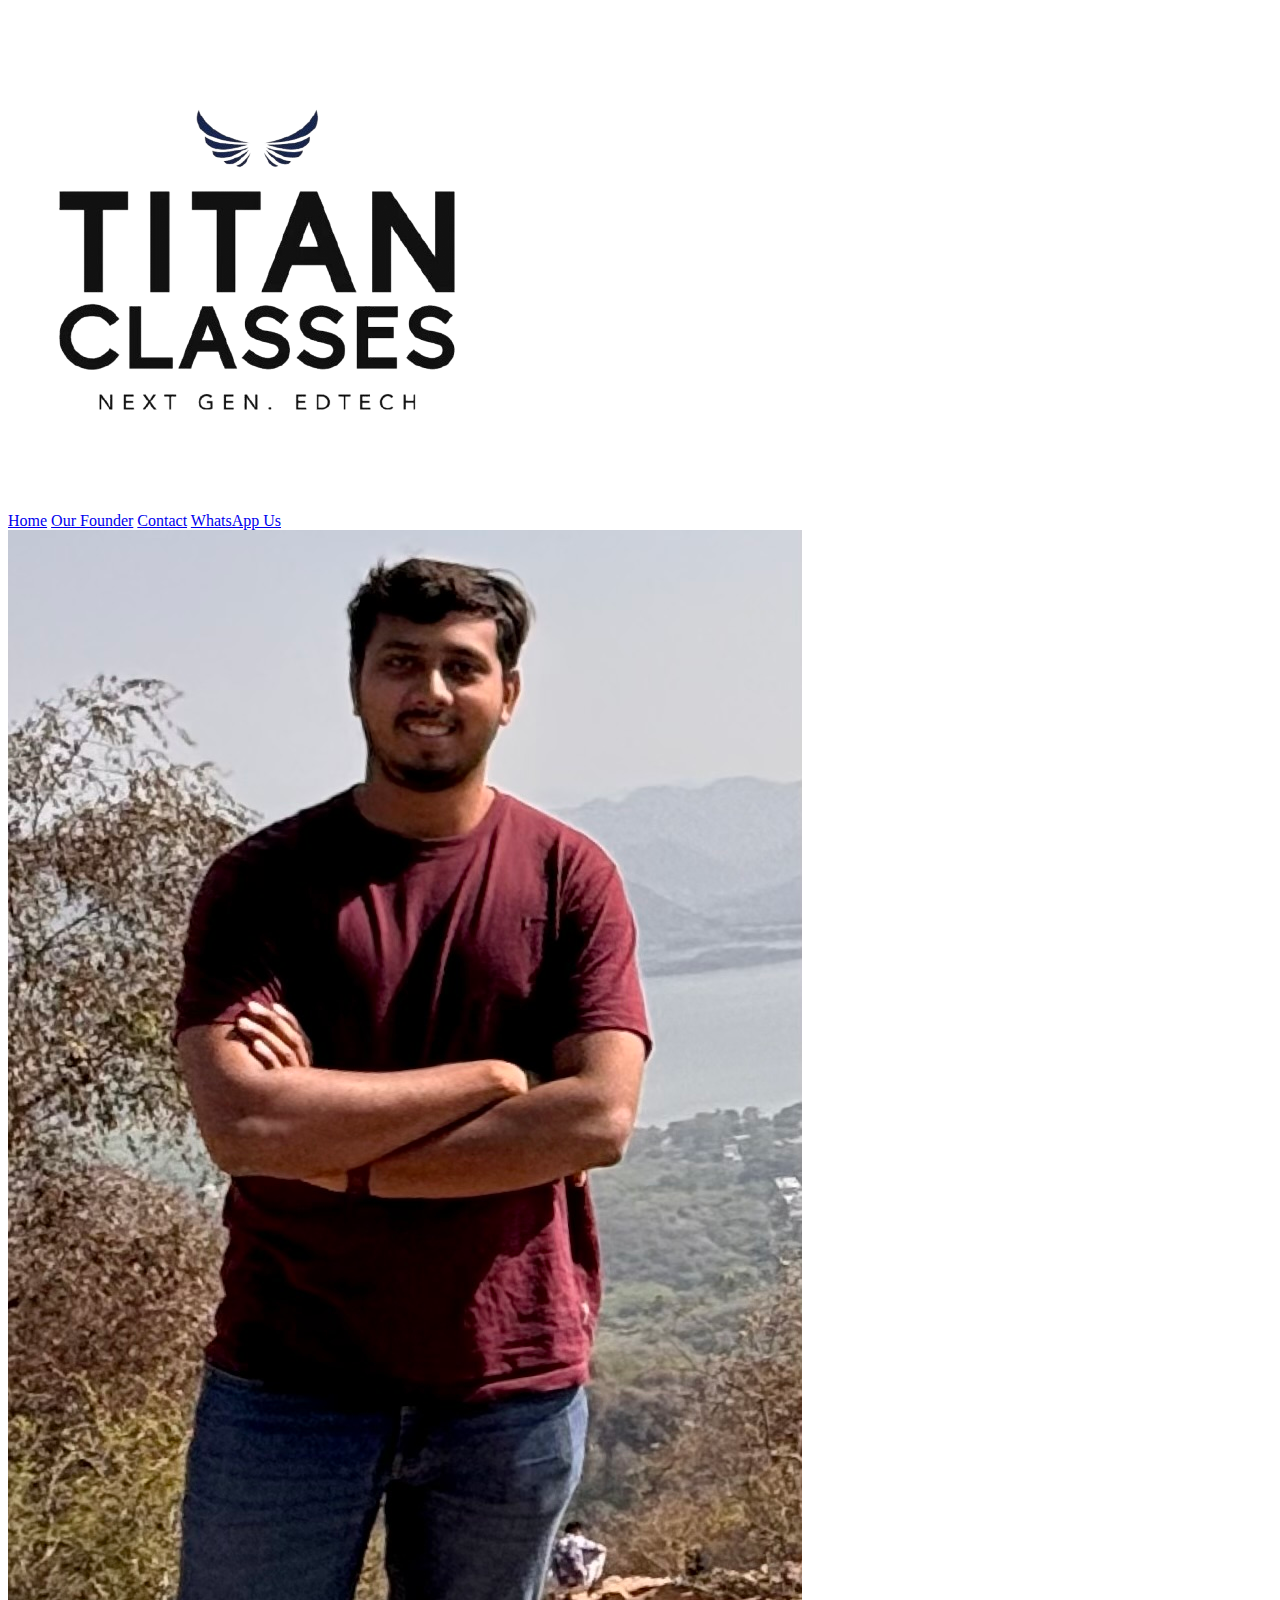
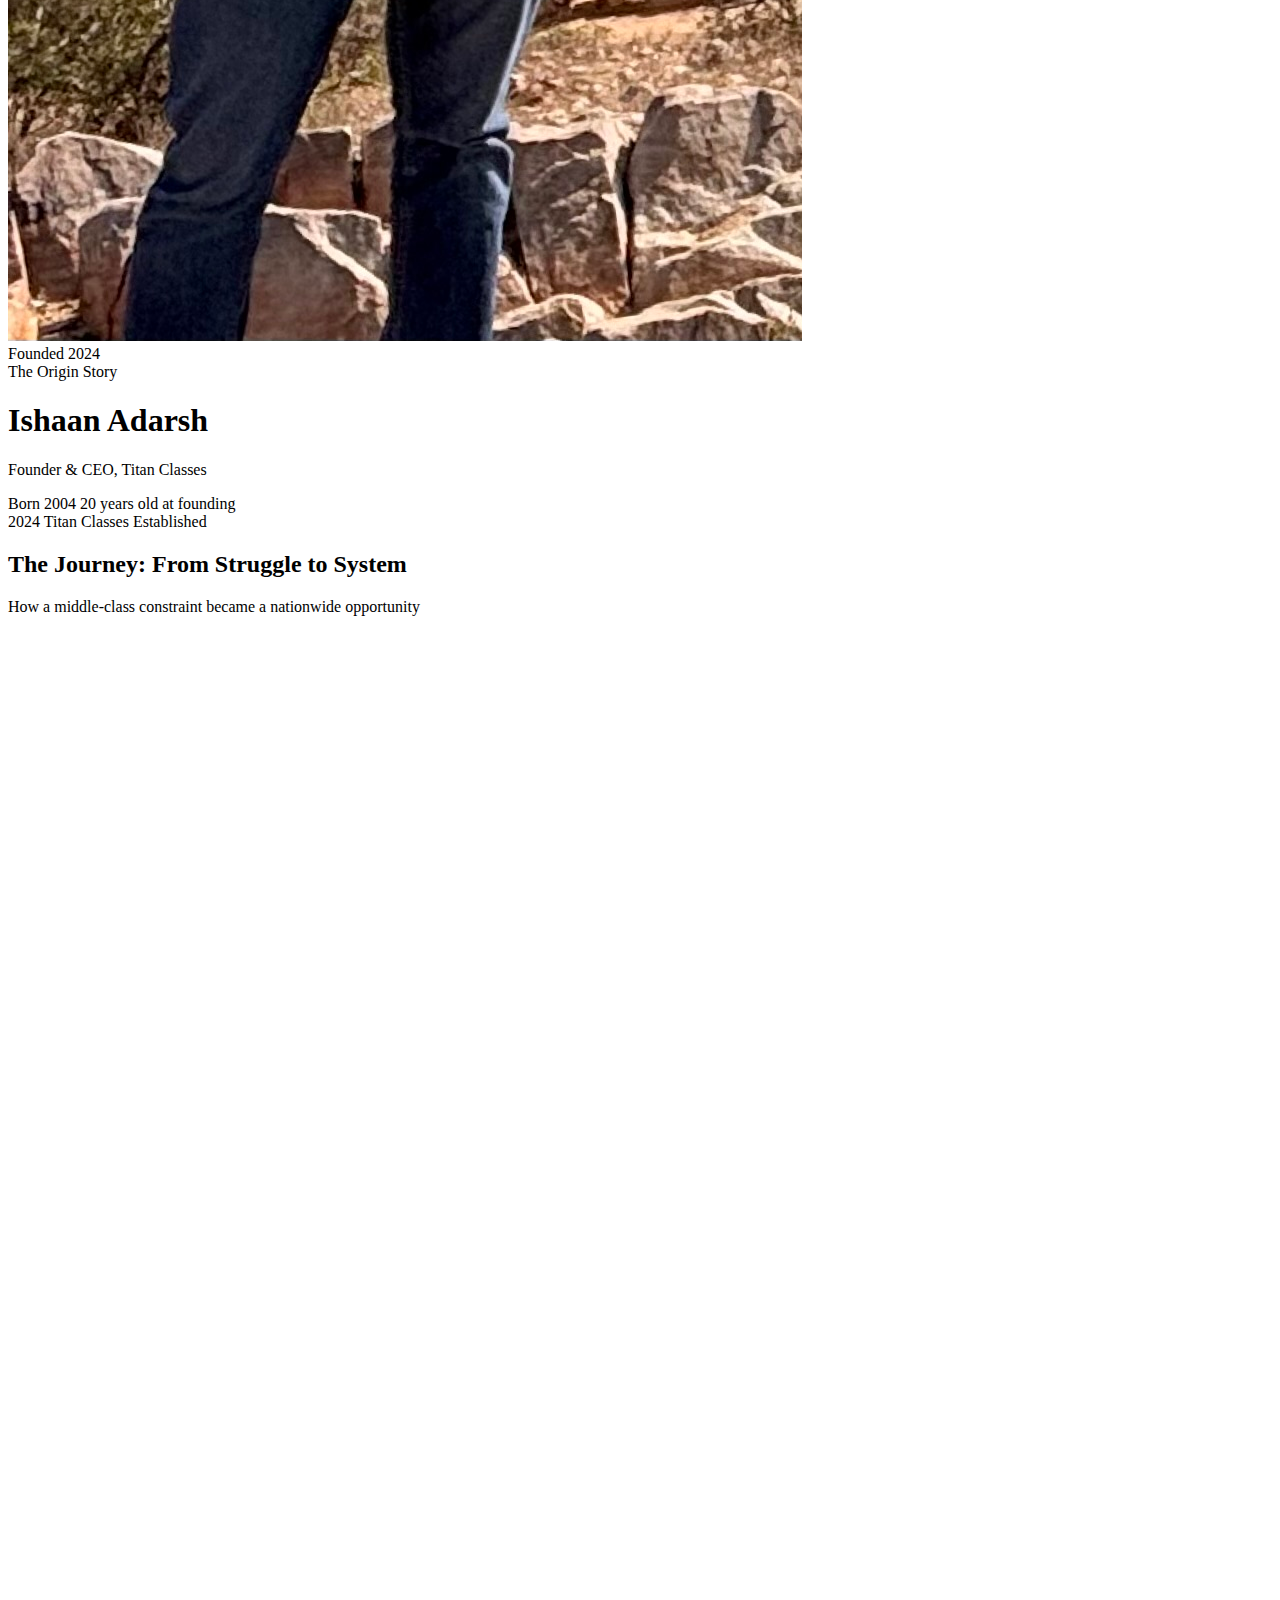
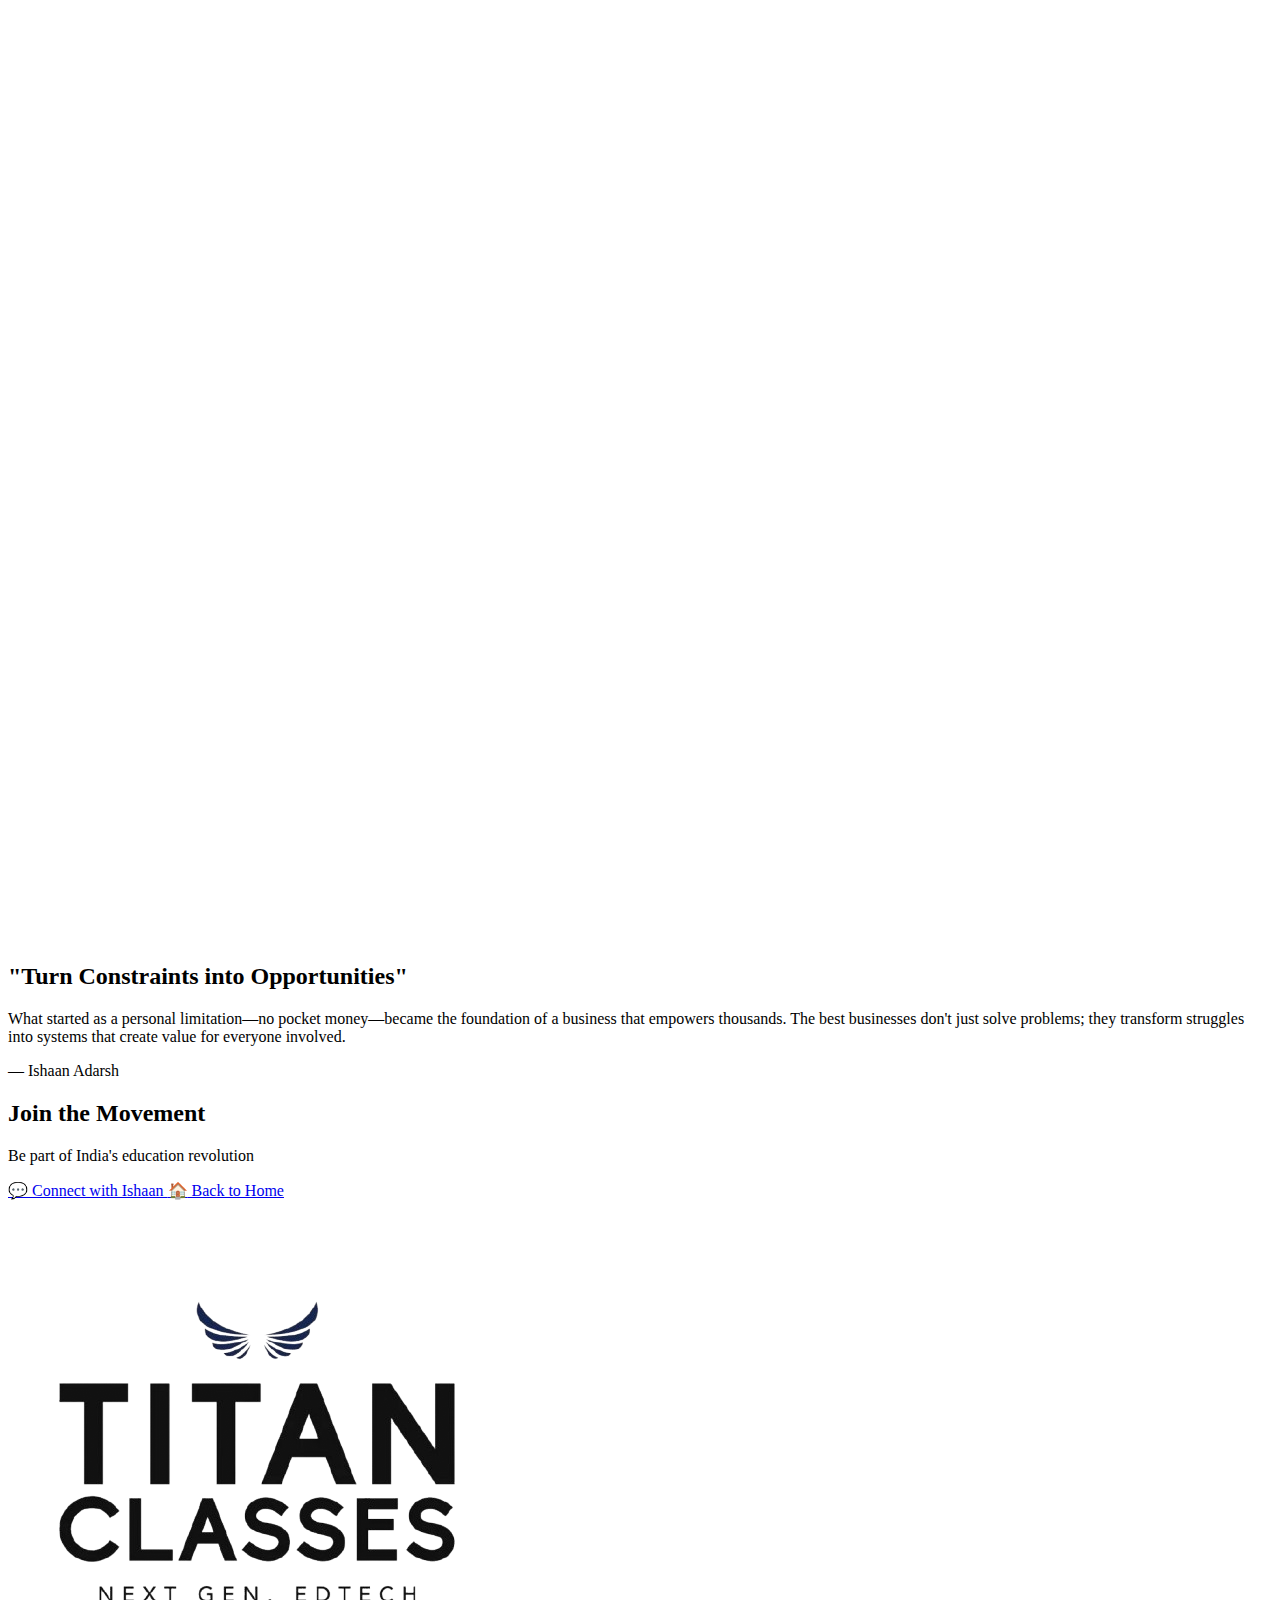
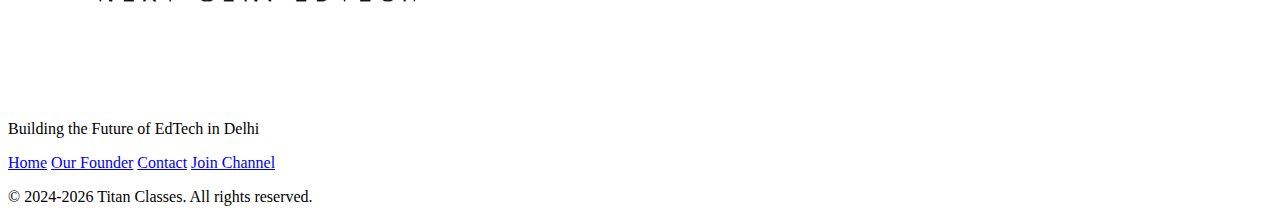
<file: founder.html>
<!DOCTYPE html>
<html lang="en">
<head>
    <meta charset="UTF-8">
    <meta name="viewport" content="width=device-width, initial-scale=1.0">
    <title>Our Founder — Ishaan Adarsh | Titan Classes</title>
    <link rel="stylesheet" href="styles.css">
    <link rel="preconnect" href="https://fonts.googleapis.com">
    <link rel="preconnect" href="https://fonts.gstatic.com" crossorigin>
    <link href="https://fonts.googleapis.com/css2?family=Playfair+Display:wght@700;900&family=DM+Sans:wght@400;500;700&display=swap" rel="stylesheet">
</head>
<body>
    <!-- Navigation -->
    <nav class="navbar">
        <div class="container nav-content">
            <a href="index.html" class="logo">
                <img src="logo.png" alt="Titan Classes" class="logo-img">
            </a>
            <div class="nav-links">
                <a href="index.html" class="nav-link">Home</a>
                <a href="founder.html" class="nav-link active">Our Founder</a>
                <a href="index.html#contact" class="nav-link">Contact</a>
                <a href="https://wa.me/918595592991?text=Hi%20Titan%20Classes" class="btn-primary-small">WhatsApp Us</a>
            </div>
        </div>
    </nav>

    <!-- Founder Hero -->
    <section class="founder-hero">
        <div class="container">
            <div class="founder-intro">
                <div class="founder-image-container">
                    <img src="founder.jpg" alt="Ishaan Adarsh - Founder of Titan Classes" class="founder-image">
                    <div class="founder-badge">
                        <span>Founded 2024</span>
                    </div>
                </div>
                <div class="founder-header">
                    <span class="founder-tag">The Origin Story</span>
                    <h1 class="founder-name">Ishaan Adarsh</h1>
                    <p class="founder-title">Founder & CEO, Titan Classes</p>
                    <div class="founder-stats">
                        <div class="founder-stat">
                            <span class="stat-value">Born 2004</span>
                            <span class="stat-label">20 years old at founding</span>
                        </div>
                        <div class="founder-stat">
                            <span class="stat-value">2024</span>
                            <span class="stat-label">Titan Classes Established</span>
                        </div>
                    </div>
                </div>
            </div>
        </div>
    </section>

    <!-- Journey Section -->
    <section class="journey-section">
        <div class="container">
            <div class="section-header-center">
                <h2 class="section-title">The Journey: From Struggle to System</h2>
                <p class="section-description">
                    How a middle-class constraint became a nationwide opportunity
                </p>
            </div>

            <!-- Chronological Timeline/Mindmap -->
            <div class="timeline">
                <!-- Phase 1: The Struggle -->
                <div class="timeline-item" data-aos="fade-up">
                    <div class="timeline-marker">
                        <div class="timeline-number">1</div>
                    </div>
                    <div class="timeline-content">
                        <span class="timeline-tag struggle">The Struggle</span>
                        <h3 class="timeline-title">Middle-Class Reality</h3>
                        <p class="timeline-text">
                            Born in 2004 to a middle-class family. My parents provided everything essential—education, food, 
                            shelter. But <strong>"pocket money"</strong> was a luxury we couldn't afford. While classmates enjoyed 
                            weekend outings and new gadgets, I learned the value of every rupee.
                        </p>
                        <div class="timeline-highlight">
                            <strong>The Realization:</strong> I wasn't alone. Millions of educated Indian youth depend entirely 
                            on their parents, sitting on a goldmine of knowledge they could monetize.
                        </div>
                    </div>
                </div>

                <!-- Phase 2: The First Step -->
                <div class="timeline-item" data-aos="fade-up">
                    <div class="timeline-marker">
                        <div class="timeline-number">2</div>
                    </div>
                    <div class="timeline-content">
                        <span class="timeline-tag social">The Social Impact</span>
                        <h3 class="timeline-title">Teaching My First Students</h3>
                        <p class="timeline-text">
                            At 20, I started teaching home tuitions myself. Working 2-3 hours daily, I earned my first 
                            independent income. But more importantly, I discovered two critical insights:
                        </p>
                        <div class="insight-grid">
                            <div class="insight-box">
                                <div class="insight-icon">💡</div>
                                <p><strong>Supply Side:</strong> Thousands of educated youth wanted to teach but had no access to students.</p>
                            </div>
                            <div class="insight-box">
                                <div class="insight-icon">📚</div>
                                <p><strong>Demand Side:</strong> Parents wanted affordable, personal tutoring but couldn't find verified teachers.</p>
                            </div>
                        </div>
                    </div>
                </div>

                <!-- Phase 3: The Innovation -->
                <div class="timeline-item" data-aos="fade-up">
                    <div class="timeline-marker">
                        <div class="timeline-number">3</div>
                    </div>
                    <div class="timeline-content">
                        <span class="timeline-tag innovation">The Innovation</span>
                        <h3 class="timeline-title">Breaking the Bureau Model</h3>
                        <p class="timeline-text">
                            Traditional tuition bureaus charge <strong>50% of the first month's fee</strong>—a massive upfront 
                            cost that benefits neither teachers nor parents long-term. I saw a better way.
                        </p>
                        
                        <div class="model-comparison">
                            <div class="old-model">
                                <h4>❌ Old Bureau Model</h4>
                                <ul>
                                    <li>Teacher earning: ₹0 (no leads)</li>
                                    <li>Parent paying: ₹6,000/month (market rate)</li>
                                    <li>Bureau takes: 50% of first month (₹3,000)</li>
                                    <li>Relationship: Transactional, one-time</li>
                                </ul>
                            </div>
                            <div class="new-model">
                                <h4>✅ Titan Classes Model</h4>
                                <ul>
                                    <li>Teacher earning: ₹4,000/month (consistent)</li>
                                    <li>Parent paying: ₹5,000/month (below market)</li>
                                    <li>Titan earns: ₹1,000/month recurring</li>
                                    <li>Relationship: Long-term, win-win-win</li>
                                </ul>
                            </div>
                        </div>
                    </div>
                </div>

                <!-- Phase 4: The Trust Engine -->
                <div class="timeline-item" data-aos="fade-up">
                    <div class="timeline-marker">
                        <div class="timeline-number">4</div>
                    </div>
                    <div class="timeline-content">
                        <span class="timeline-tag business">The Business Model</span>
                        <h3 class="timeline-title">The "Trust Engine" System</h3>
                        <p class="timeline-text">
                            What makes Titan Classes different isn't just pricing—it's how we handle trust and accountability:
                        </p>
                        
                        <div class="system-flow">
                            <div class="flow-step">
                                <div class="flow-number">1</div>
                                <div class="flow-content">
                                    <h5>Parent Pays Titan</h5>
                                    <p>Fee held securely, ensuring quality service</p>
                                </div>
                            </div>
                            <div class="flow-arrow">→</div>
                            <div class="flow-step">
                                <div class="flow-number">2</div>
                                <div class="flow-content">
                                    <h5>Teacher Delivers</h5>
                                    <p>Month-long classes with full commitment</p>
                                </div>
                            </div>
                            <div class="flow-arrow">→</div>
                            <div class="flow-step">
                                <div class="flow-number">3</div>
                                <div class="flow-content">
                                    <h5>Titan Pays Teacher</h5>
                                    <p>Monthly payment guaranteed at month-end</p>
                                </div>
                            </div>
                        </div>

                        <div class="revenue-breakdown">
                            <h4>💰 The Revenue Innovation</h4>
                            <p>
                                By holding fees for the full month before paying teachers, Titan earns <strong>interest on the float</strong> 
                                (funds temporarily held). Combined with our ₹1,000 monthly commission, we've created sustainable, 
                                recurring revenue while ensuring:
                            </p>
                            <ul class="benefit-list">
                                <li><strong>Parent Safety:</strong> Money-back guarantee if unsatisfied</li>
                                <li><strong>Teacher Security:</strong> Guaranteed monthly payment</li>
                                <li><strong>Quality Control:</strong> Both parties accountable to Titan</li>
                            </ul>
                        </div>
                    </div>
                </div>

                <!-- Phase 5: Current State -->
                <div class="timeline-item" data-aos="fade-up">
                    <div class="timeline-marker">
                        <div class="timeline-number">5</div>
                    </div>
                    <div class="timeline-content">
                        <span class="timeline-tag current">Today</span>
                        <h3 class="timeline-title">Scaling the Vision</h3>
                        <p class="timeline-text">
                            From teaching one student to managing 400+ teachers. From a side hustle to a scalable EdTech platform.
                        </p>
                        
                        <div class="current-metrics">
                            <div class="metric-card">
                                <div class="metric-value">6,000+</div>
                                <div class="metric-label">Teacher Applications Screened</div>
                                <div class="metric-note">Only top 6.7% accepted</div>
                            </div>
                            <div class="metric-card">
                                <div class="metric-value">400+</div>
                                <div class="metric-label">Active Teachers in Network</div>
                                <div class="metric-note">Operating across Delhi</div>
                            </div>
                            <div class="metric-card">
                                <div class="metric-value">AI Platform</div>
                                <div class="metric-label">Launching Soon</div>
                                <div class="metric-note">Taking Titan nationwide</div>
                            </div>
                        </div>

                        <div class="vision-box">
                            <h4>🚀 The Vision Ahead</h4>
                            <p>
                                Titan Classes started from personal necessity. Today, it's solving a national problem: 
                                <strong>connecting educated youth with earning opportunities while making quality education affordable.</strong>
                            </p>
                            <p>
                                Our AI platform will automate matching, scheduling, and payments—scaling this model to reach 
                                millions of students and teachers across India.
                            </p>
                        </div>
                    </div>
                </div>
            </div>
        </div>
    </section>

    <!-- Philosophy Section -->
    <section class="philosophy-section">
        <div class="container">
            <div class="philosophy-content">
                <h2 class="philosophy-title">"Turn Constraints into Opportunities"</h2>
                <p class="philosophy-quote">
                    What started as a personal limitation—no pocket money—became the foundation of a business 
                    that empowers thousands. The best businesses don't just solve problems; they transform 
                    struggles into systems that create value for everyone involved.
                </p>
                <div class="philosophy-signature">
                    <p>— Ishaan Adarsh</p>
                </div>
            </div>
        </div>
    </section>

    <!-- CTA Section -->
    <section class="cta-section">
        <div class="container">
            <div class="cta-content">
                <h2 class="cta-title">Join the Movement</h2>
                <p class="cta-subtitle">Be part of India's education revolution</p>
                <div class="cta-buttons">
                    <a href="https://wa.me/918595592991" class="btn-cta-large">
                        <span class="btn-icon">💬</span>
                        Connect with Ishaan
                    </a>
                    <a href="index.html" class="btn-cta-outline">
                        <span class="btn-icon">🏠</span>
                        Back to Home
                    </a>
                </div>
            </div>
        </div>
    </section>

    <!-- Footer -->
    <footer class="footer">
        <div class="container">
            <div class="footer-content">
                <div class="footer-brand">
                    <img src="logo.png" alt="Titan Classes" class="footer-logo">
                    <p class="footer-tagline">Building the Future of EdTech in Delhi</p>
                </div>
                <div class="footer-links">
                    <a href="index.html">Home</a>
                    <a href="founder.html">Our Founder</a>
                    <a href="index.html#contact">Contact</a>
                    <a href="https://whatsapp.com/channel/0029VbB0zBWKLaAQedVjKB45">Join Channel</a>
                </div>
            </div>
            <div class="footer-bottom">
                <p>&copy; 2024-2026 Titan Classes. All rights reserved.</p>
            </div>
        </div>
    </footer>

    <script src="script.js"></script>
</body>
</html>
</file>
<file: styles.css>
/* --- NEW ADDITIONS FOR V2 --- */

/* 1. The 'Coming Soon' Banner */
.banner-alert {
  background: linear-gradient(90deg, #FFD633, #FFC107);
  color: #000;
  font-weight: 700;
  font-size: 0.9rem;
  text-transform: uppercase;
  letter-spacing: 0.5px;
}

/* 2. Image Fixes */
.img-cover {
  width: 100%;
  height: 220px;
  object-fit: cover;
  border-radius: 12px;
  border: 1px solid var(--border);
  opacity: 0.9;
  transition: opacity 0.3s ease;
}
.img-cover:hover { opacity: 1; }

/* 3. Founder Section Styles */
.founder-img-container {
  position: relative;
  border-radius: 12px;
  overflow: hidden;
  border: 1px solid var(--border);
}
.founder-img {
  width: 100%;
  height: auto;
  display: block;
  filter: grayscale(20%); /* Adds a moody, serious tone */
  transition: filter 0.3s;
}
.founder-img:hover { filter: grayscale(0%); }

.business-model-box {
  background: rgba(50, 255, 126, 0.05); /* Very faint green tint */
  border-left: 3px solid var(--green);
  padding: 1rem;
  margin-top: 1rem;
  border-radius: 0 8px 8px 0;
}
</file>
